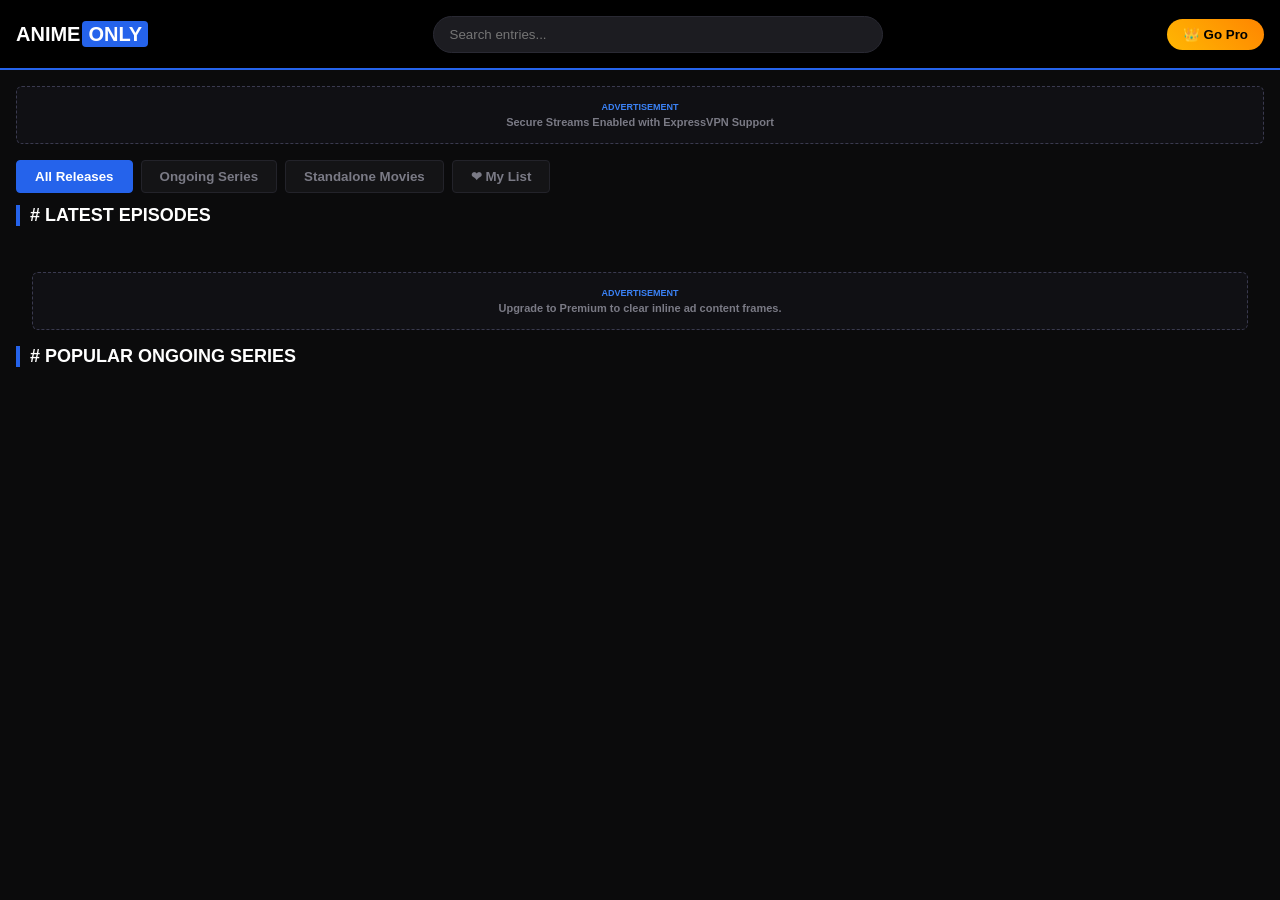
<file: index.html>
<!DOCTYPE html>
<html lang="en">
<head>
    <meta charset="UTF-8">
    <meta name="viewport" content="width=device-width, initial-scale=1.0">
    <title>Anime Only - Premium Edition</title>
    <style>
        :root {
            --bg: #0b0b0c;
            --panel: #141416;
            --panel-light: #1c1c21;
            --blue: #2563eb;
            --blue-light: #3b82f6;
            --gold: #ffb703;
            --text: #ffffff;
            --muted: #7a7a85;
            --sub-badge: #00b4d8;
            --dub-badge: #9b5de5;
        }
        * { box-sizing: border-box; margin: 0; padding: 0; }
        body {
            background: var(--bg);
            color: var(--text);
            font-family: Arial, sans-serif;
            padding-top: 70px;
        }
        header {
            position: fixed;
            top: 0; left: 0; width: 100%; height: 70px;
            background: #000000;
            border-bottom: 2px solid var(--blue);
            display: flex; align-items: center; justify-content: space-between;
            padding: 0 16px; z-index: 1000;
        }
        .brand { font-size: 20px; font-weight: 900; text-transform: uppercase; cursor: pointer; }
        .brand span { background: var(--blue); color: #fff; padding: 2px 6px; border-radius: 4px; margin-left: 2px; }
        .search-container { flex: 1; max-width: 450px; margin: 0 16px; }
        .search-bar { width: 100%; padding: 10px 16px; background: var(--panel-light); border: 1px solid #292933; border-radius: 20px; color: #fff; outline: none; }
        .search-bar:focus { border-color: var(--blue-light); }
        .pro-trigger { background: linear-gradient(45deg, var(--gold), #ff8500); color: #000; border: none; padding: 8px 16px; border-radius: 20px; font-weight: bold; cursor: pointer; }
        .ad-zone { background: #101014; border: 1px dashed #3a3a4f; color: var(--muted); text-align: center; padding: 15px; margin: 16px; border-radius: 6px; font-size: 11px; font-weight: bold; }
        .ad-zone::before { content: "ADVERTISEMENT"; display: block; color: var(--blue-light); font-size: 9px; margin-bottom: 4px; }
        .nav-ribbon { display: flex; gap: 8px; padding: 0 16px 12px; overflow-x: auto; }
        .ribbon-btn { background: var(--panel); color: var(--muted); border: 1px solid #23232a; padding: 8px 18px; border-radius: 4px; font-weight: bold; cursor: pointer; }
        .ribbon-btn.active { background: var(--blue); color: #fff; border-color: var(--blue); }
        main { padding: 0 16px 40px; }
        .shelf-container { margin-bottom: 30px; }
        .shelf-title { font-size: 18px; font-weight: 800; border-left: 4px solid var(--blue); padding-left: 10px; margin-bottom: 16px; text-transform: uppercase; }
        
        .catalog-grid { 
            display: grid !important; 
            grid-template-columns: repeat(2, minmax(0, 1fr)) !important; 
            gap: 12px !important; 
            width: 100% !important;
            margin-bottom: 20px;
        }
        @media (min-width: 768px) { .catalog-grid { grid-template-columns: repeat(4, minmax(0, 1fr)) !important; } }
        
        .anime-card { background: var(--panel); border: 1px solid #1f1f26; border-radius: 6px; overflow: hidden; cursor: pointer; position: relative; width: 100%; display: block; }
        .card-cover { height: 260px; background: #252533; background-size: cover; background-position: center; display: flex; align-items: center; justify-content: center; position: relative; }
        .stream-tag { position: absolute; bottom: 6px; left: 6px; padding: 2px 6px; font-size: 10px; font-weight: bold; border-radius: 3px; color: #fff; z-index: 2; }
        .tag-sub { background: var(--sub-badge); }
        .tag-dub { background: var(--dub-badge); }
        .card-info { padding: 10px; background: var(--panel); }
        .card-info h3 { font-size: 13px; font-weight: 700; overflow: hidden; text-overflow: ellipsis; white-space: nowrap; color: #fff; margin-bottom: 4px; }
        .card-info p { font-size: 11px; color: var(--muted); }
        .hidden { display: none !important; }
        #theaterView { background: var(--panel); border-radius: 8px; padding: 16px; border: 1px solid #23232a; }
        .back-link { color: var(--blue-light); font-size: 13px; font-weight: bold; cursor: pointer; display: inline-block; margin-bottom: 14px; }
        .video-wrapper { width: 100%; aspect-ratio: 16/9; background: #000; border-radius: 6px; overflow: hidden; }
        video { width: 100%; height: 100%; }
        .control-ribbon { display: flex; justify-content: space-between; background: var(--panel-light); padding: 12px; margin: 12px 0; border-radius: 6px; }
        .w2g-anchor { color: var(--blue-light); font-weight: bold; text-decoration: none; }
        .episode-deck { display: flex; gap: 8px; flex-wrap: wrap; margin-top: 12px; }
        .ep-node { background: var(--panel-light); color: #fff; border: 1px solid #292933; padding: 10px 16px; font-weight: bold; border-radius: 4px; cursor: pointer; }
        .ep-node.active { background: var(--blue); border-color: var(--blue); }
        .modal-overlay { position: fixed; top: 0; left: 0; width: 100%; height: 100%; background: rgba(0, 0, 0, 0.95); z-index: 2000; display: flex; align-items: center; justify-content: center; }
        .modal-card { background: var(--panel); padding: 24px; border-radius: 12px; text-align: center; max-width: 380px; width: 100%; }
        .checkout-btn { background: var(--blue); color: #fff; border: none; padding: 12px; width: 100%; border-radius: 6px; margin-top: 16px; font-weight: bold; cursor: pointer; }
        .cancel-btn { background: transparent; color: var(--muted); border: none; margin-top: 12px; cursor: pointer; }
    </style>
</head>
<body>

    <header>
        <div class="brand" id="logoHome">Anime<span>Only</span></div>
        <div class="search-container"><input type="search" class="search-bar" id="searchBar" placeholder="Search entries..."></div>
        <button class="pro-trigger" id="proBtn">👑 Go Pro</button>
    </header>

    <div class="ad-zone" id="adSlotA">Secure Streams Enabled with ExpressVPN Support</div>

    <div class="nav-ribbon">
        <button class="ribbon-btn active" data-filter="all">All Releases</button>
        <button class="ribbon-btn" data-filter="ongoing">Ongoing Series</button>
        <button class="ribbon-btn" data-filter="movies">Standalone Movies</button>
        <button class="ribbon-btn" data-filter="watchlist" id="watchlistBtn">❤ My List</button>
    </div>

    <main>
        <div id="shelfRowA" class="shelf-container">
            <div class="shelf-title"># Latest Episodes</div>
            <div class="catalog-grid" id="latestGrid"></div>
        </div>

        <div class="ad-zone" id="adSlotB">Upgrade to Premium to clear inline ad content frames.</div>

        <div id="shelfRowB" class="shelf-container">
            <div class="shelf-title"># Popular Ongoing Series</div>
            <div class="catalog-grid" id="popularGrid"></div>
        </div>

        <div id="theaterView" class="hidden">
            <div class="back-link" id="btnBack">← Back to Portal Catalog</div>
            <h2 id="mediaTitle" style="font-size: 20px; margin-bottom: 12px;">Loading Title...</h2>
            <button class="ribbon-btn" id="btnSaveFavorite" style="padding: 6px 12px; margin-bottom: 12px;">❤ Add to List</button>
            <div class="video-wrapper"><video id="videoCorePlayer" controls playsinline></video></div>
            <div class="control-ribbon"><a href="#" class="w2g-anchor" id="w2gRoomLink">Launch Synced Watch2Gether Room ↗</a></div>
            <h3 style="font-size: 15px; margin-top: 16px;">Select Episode</h3>
            <div class="episode-deck" id="nodeEpisodeGrid"></div>
        </div>
    </main>

    <div class="modal-overlay hidden" id="billingModal">
        <div class="modal-card">
            <h2>Unlock Pro Core</h2>
            <button class="checkout-btn" id="btnConfirmPurchase">Upgrade Now for $2.99</button>
            <button class="cancel-btn" id="btnCancelPaywall">Dismiss</button>
        </div>
    </div>

    <!-- Combined Application Controller Logic -->
    <script>
        // 1. Updated Data Store Engine: Replace poster image paths and video URLs here
        const animeCatalog = [
            {
                id: "naruto-shippuden",
                title: "Naruto Shippuden",
                type: "ongoing",
                tag: "SUB",
                tagClass: "tag-sub",
                // Replace this URL string with a real portrait poster image asset link
                poster: "https://unsplash.com", 
                episodes: [
                    { title: "Episode 1", url: "https://googleapis.com" },
                    { title: "Episode 2", url: "https://googleapis.com" }
                ]
            },
            {
                id: "demon-slayer",
                title: "Demon Slayer",
                type: "ongoing",
                tag: "DUB",
                tagClass: "tag-dub",
                poster: "https://unsplash.com",
                episodes: [
                    { title: "Episode 1", url: "https://googleapis.com" }
                ]
            },
            {
                id: "your-name",
                title: "Your Name",
                type: "movies",
                tag: "SUB",
                tagClass: "tag-sub",
                poster: "https://unsplash.com",
                episodes: [
                    { title: "Full Movie", url: "https://googleapis.com" }
                ]
</file>
